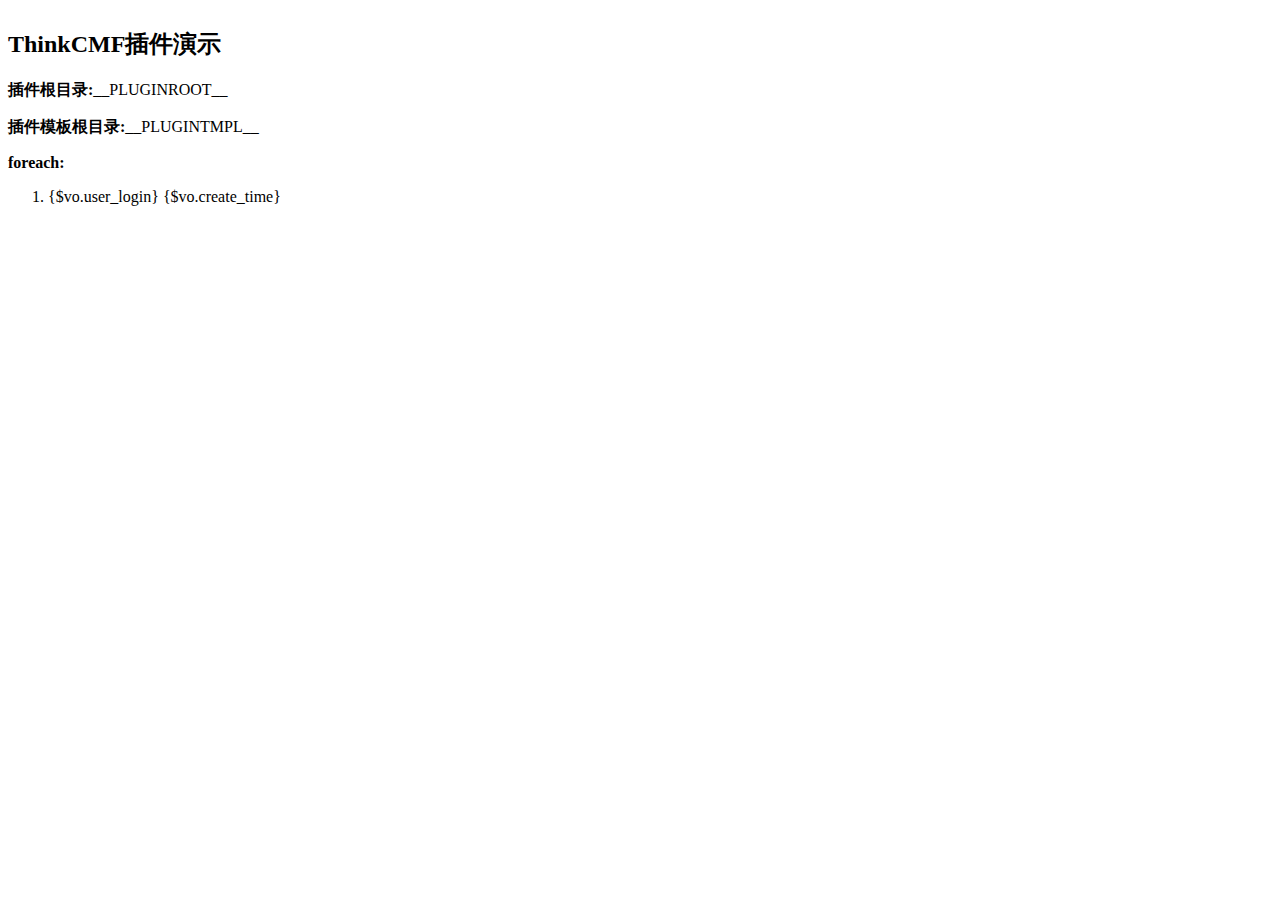
<file: plugins/CodeEditor/View/index.html>
<!doctype html>
<html>
<head>
  <meta charset="utf-8">
  <meta http-equiv="X-UA-Compatible" content="IE=edge">
  <meta name="description" content="ThinkCMF插件演示首页">
  <meta name="keywords" content="ThinkCMF插件演示首页">
  <meta name="viewport"  content="width=device-width, initial-scale=1, maximum-scale=1, user-scalable=no">
  <title>ThinkCMF插件演示首页</title>

  <!-- Set render engine for 360 browser -->
  <meta name="renderer" content="webkit">

  <!-- No Baidu Siteapp-->
  <meta http-equiv="Cache-Control" content="no-siteapp"/>

  <link rel="shortcut icon" href="__PLUGINTMPL__assets/images/favicon.ico" type="image/x-icon">

  <!-- SEO: If your mobile URL is different from the desktop URL, add a canonical link to the desktop page https://developers.google.com/webmasters/smartphone-sites/feature-phones -->
  <!--
  <link rel="canonical" href="http://www.example.com/">
  -->

</head>
<body>
<div class="well well-warning" style="display: inline-block;">
	<h2>ThinkCMF插件演示</h2>

	<p>
		<b>插件根目录:</b>__PLUGINROOT__
	</p>

	<p>
		<b>插件模板根目录:</b>__PLUGINTMPL__
	</p>
	
	<p>
		<b>foreach:</b>
	</p>
	<ol>
	<foreach name="users" item="vo">
	<li>{$vo.user_login} {$vo.create_time}</li>
	
	</foreach>
	</ol>
	


</div>
</body>
</html>
</file>
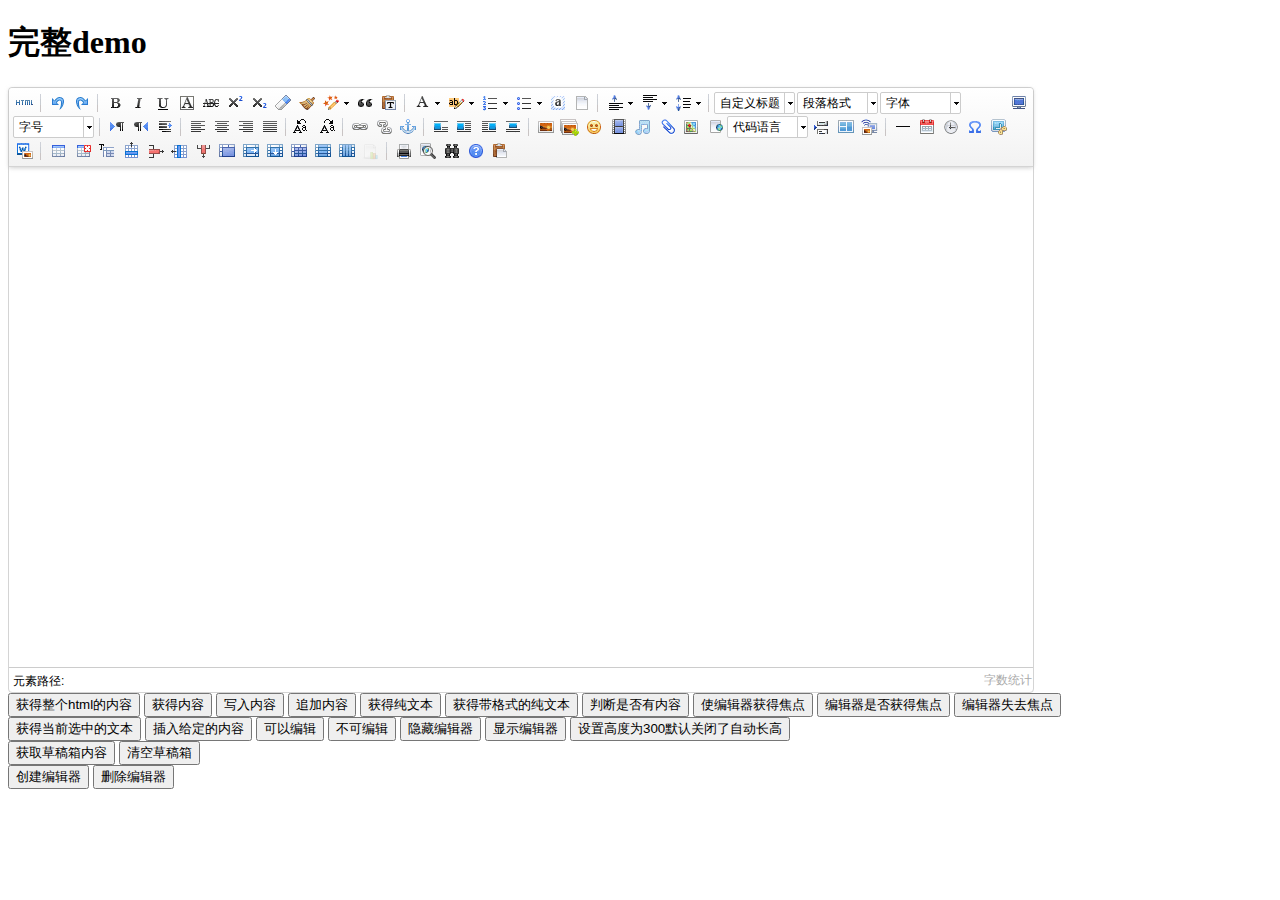
<file: public/js/ueditor/index.html>
<!DOCTYPE HTML PUBLIC "-//W3C//DTD HTML 4.01 Transitional//EN"
        "http://www.w3.org/TR/html4/loose.dtd">
<html>
<head>
    <title>完整demo</title>
    <meta http-equiv="Content-Type" content="text/html;charset=utf-8"/>
    <script type="text/javascript" charset="utf-8" src="ueditor.config.js"></script>
    <script type="text/javascript" charset="utf-8" src="ueditor.all.min.js"> </script>
    <!--建议手动加在语言，避免在ie下有时因为加载语言失败导致编辑器加载失败-->
    <!--这里加载的语言文件会覆盖你在配置项目里添加的语言类型，比如你在配置项目里配置的是英文，这里加载的中文，那最后就是中文-->
    <script type="text/javascript" charset="utf-8" src="lang/zh-cn/zh-cn.js"></script>

    <style type="text/css">
        div{
            width:100%;
        }
    </style>
</head>
<body>
<div>
    <h1>完整demo</h1>
    <script id="editor" type="text/plain" style="width:1024px;height:500px;"></script>
</div>
<div id="btns">
    <div>
        <button onclick="getAllHtml()">获得整个html的内容</button>
        <button onclick="getContent()">获得内容</button>
        <button onclick="setContent()">写入内容</button>
        <button onclick="setContent(true)">追加内容</button>
        <button onclick="getContentTxt()">获得纯文本</button>
        <button onclick="getPlainTxt()">获得带格式的纯文本</button>
        <button onclick="hasContent()">判断是否有内容</button>
        <button onclick="setFocus()">使编辑器获得焦点</button>
        <button onmousedown="isFocus(event)">编辑器是否获得焦点</button>
        <button onmousedown="setblur(event)" >编辑器失去焦点</button>

    </div>
    <div>
        <button onclick="getText()">获得当前选中的文本</button>
        <button onclick="insertHtml()">插入给定的内容</button>
        <button id="enable" onclick="setEnabled()">可以编辑</button>
        <button onclick="setDisabled()">不可编辑</button>
        <button onclick=" UE.getEditor('editor').setHide()">隐藏编辑器</button>
        <button onclick=" UE.getEditor('editor').setShow()">显示编辑器</button>
        <button onclick=" UE.getEditor('editor').setHeight(300)">设置高度为300默认关闭了自动长高</button>
    </div>

    <div>
        <button onclick="getLocalData()" >获取草稿箱内容</button>
        <button onclick="clearLocalData()" >清空草稿箱</button>
    </div>

</div>
<div>
    <button onclick="createEditor()">
    创建编辑器</button>
    <button onclick="deleteEditor()">
    删除编辑器</button>
</div>

<script type="text/javascript">

    //实例化编辑器
    //建议使用工厂方法getEditor创建和引用编辑器实例，如果在某个闭包下引用该编辑器，直接调用UE.getEditor('editor')就能拿到相关的实例
    var ue = UE.getEditor('editor');


    function isFocus(e){
        alert(UE.getEditor('editor').isFocus());
        UE.dom.domUtils.preventDefault(e)
    }
    function setblur(e){
        UE.getEditor('editor').blur();
        UE.dom.domUtils.preventDefault(e)
    }
    function insertHtml() {
        var value = prompt('插入html代码', '');
        UE.getEditor('editor').execCommand('insertHtml', value)
    }
    function createEditor() {
        enableBtn();
        UE.getEditor('editor');
    }
    function getAllHtml() {
        alert(UE.getEditor('editor').getAllHtml())
    }
    function getContent() {
        var arr = [];
        arr.push("使用editor.getContent()方法可以获得编辑器的内容");
        arr.push("内容为：");
        arr.push(UE.getEditor('editor').getContent());
        alert(arr.join("\n"));
    }
    function getPlainTxt() {
        var arr = [];
        arr.push("使用editor.getPlainTxt()方法可以获得编辑器的带格式的纯文本内容");
        arr.push("内容为：");
        arr.push(UE.getEditor('editor').getPlainTxt());
        alert(arr.join('\n'))
    }
    function setContent(isAppendTo) {
        var arr = [];
        arr.push("使用editor.setContent('欢迎使用ueditor')方法可以设置编辑器的内容");
        UE.getEditor('editor').setContent('欢迎使用ueditor', isAppendTo);
        alert(arr.join("\n"));
    }
    function setDisabled() {
        UE.getEditor('editor').setDisabled('fullscreen');
        disableBtn("enable");
    }

    function setEnabled() {
        UE.getEditor('editor').setEnabled();
        enableBtn();
    }

    function getText() {
        //当你点击按钮时编辑区域已经失去了焦点，如果直接用getText将不会得到内容，所以要在选回来，然后取得内容
        var range = UE.getEditor('editor').selection.getRange();
        range.select();
        var txt = UE.getEditor('editor').selection.getText();
        alert(txt)
    }

    function getContentTxt() {
        var arr = [];
        arr.push("使用editor.getContentTxt()方法可以获得编辑器的纯文本内容");
        arr.push("编辑器的纯文本内容为：");
        arr.push(UE.getEditor('editor').getContentTxt());
        alert(arr.join("\n"));
    }
    function hasContent() {
        var arr = [];
        arr.push("使用editor.hasContents()方法判断编辑器里是否有内容");
        arr.push("判断结果为：");
        arr.push(UE.getEditor('editor').hasContents());
        alert(arr.join("\n"));
    }
    function setFocus() {
        UE.getEditor('editor').focus();
    }
    function deleteEditor() {
        disableBtn();
        UE.getEditor('editor').destroy();
    }
    function disableBtn(str) {
        var div = document.getElementById('btns');
        var btns = UE.dom.domUtils.getElementsByTagName(div, "button");
        for (var i = 0, btn; btn = btns[i++];) {
            if (btn.id == str) {
                UE.dom.domUtils.removeAttributes(btn, ["disabled"]);
            } else {
                btn.setAttribute("disabled", "true");
            }
        }
    }
    function enableBtn() {
        var div = document.getElementById('btns');
        var btns = UE.dom.domUtils.getElementsByTagName(div, "button");
        for (var i = 0, btn; btn = btns[i++];) {
            UE.dom.domUtils.removeAttributes(btn, ["disabled"]);
        }
    }

    function getLocalData () {
        alert(UE.getEditor('editor').execCommand( "getlocaldata" ));
    }

    function clearLocalData () {
        UE.getEditor('editor').execCommand( "clearlocaldata" );
        alert("已清空草稿箱")
    }
</script>
</body>
</html>
</file>
